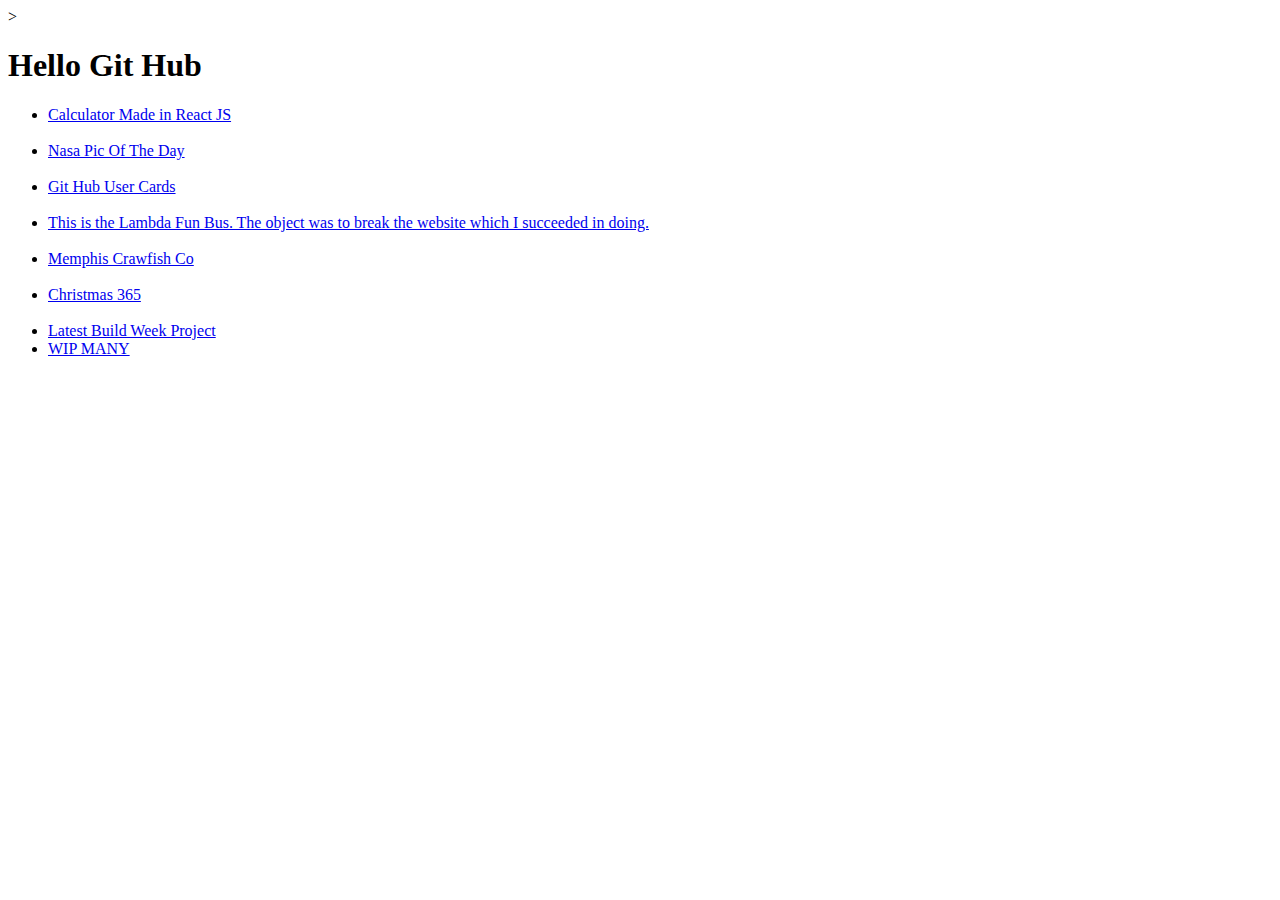
<file: index.html>
<!DOCTYPE html>
<html lang="en">

<head>
    <meta charset="UTF-8">
    <meta name="viewport" content="width=device-width, initial-scale=1.0">
    <meta http-equiv="X-UA-Compatible" content="ie=edge">
    <link href="/index.css" rel"stylesheet type="text/css">
    <title>Mike Harley</title>
</head>

<body>
    >
    <h1>Hello Git Hub</h1>
    <div className="section>
    <h2>Here's Some of my finished projects and A few ww_iP</h2>
    
 <section className=" container">
        <ul>
            <li><a href='https://lambda-calculator.netlify.com'>Calculator Made in React JS</a></li>
            </br>
            <li><a href="https://nasa-pic-of-day-too.netlify.com/">Nasa Pic Of The Day</a></li>
            </br>
            <li><a href="https://git-user-cards.netlify.com/">Git Hub User Cards</a></li>
            </br>
       
            <li><a href="https://serene-nightingale-466730.netlify.com/#">This is the Lambda Fun Bus. The object was to
                    break the website which I succeeded in doing.</a></li>
            </br>
            <li><a href="http://memphiscarwfishcompanycompany-2.com">Memphis Crawfish Co</a></li>
            </br>
            <li><a href="https://campingthread.com">Christmas 365</a></li>
            </br>
            <li><a href="https://prisoners-skills.netlify.com">Latest Build Week Project</a></li>
<li><a href="https://motherafricaneedsyou.org">WIP MANY</a></li>

        </ul>
        </section>





</body>

</html>
</file>
<file: index.css>
section .container { 
    display:flex;
  max-width : auto;
}
  h1 {
    text-align:center;
    font-size: 7em;
    margin-left: 400px;
  }
</file>
